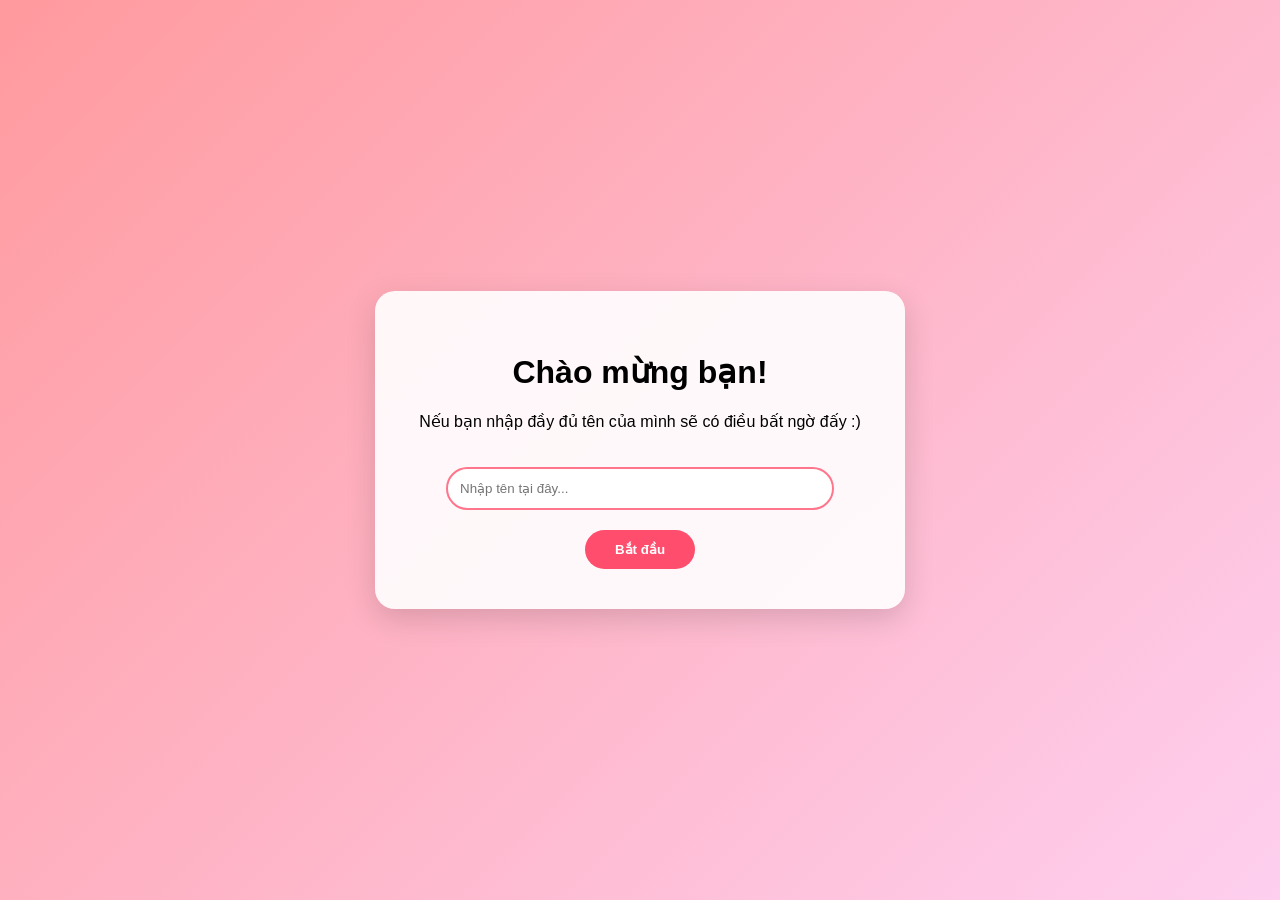
<file: index.html>
<!DOCTYPE html>
<html lang="vi">
<head>
    <meta charset="UTF-8">
    <meta name="viewport" content="width=device-width, initial-scale=1.0">
    <title>Chúc mừng ngày 8/3</title>
    <link rel="stylesheet" href="style.css">
</head>
<body>
    <div id="card-left" class="card-flap"></div>
    <div id="card-right" class="card-flap"></div>

    <div id="flower-portal" class="flower-container hidden">
        <div class="flower-bloom">
            <div class="petal p1"></div>
            <div class="petal p2"></div>
            <div class="petal p3"></div>
            <div class="petal p4"></div>
            <div class="petal p5"></div>
            <div class="pollen"></div>
        </div>
    </div>

    <div id="input-container" class="box-container">
        <h1>Chào mừng bạn!</h1>
        <p>Nếu bạn nhập đầy đủ tên của mình sẽ có điều bất ngờ đấy :)</p>
        <input type="text" id="nameInput" placeholder="Nhập tên tại đây..." autocomplete="off">
        <br>
        <button id="btnSubmit">Bắt đầu</button>
    </div>

    <div id="message-container" class="box-container hidden">
        <h1 id="displayName"></h1>
        <p id="greetingText"></p>
        <button id="btnContinue" style="margin-top: 20px;">Tiếp tục</button>
    </div>

    <div id="fireworks-overlay" class="hidden">
        <canvas id="fireworksCanvas"></canvas>
    </div>

    <div id="final-screen" class="box-container hidden final-box">
        <h1 class="glow-text">Chúc mừng ngày 8/3!</h1>
        <p style="color: white; font-size: 1.2rem;">Chúc bạn một ngày tràn đầy niềm vui và hạnh phúc ❤️</p>
        <button onclick="location.reload()">Kết Thúc</button>
    </div>

    <div id="leaf-container"></div>

    <audio id="bgMusic" loop>
        <source src="nhacnen/WhoveDMfegk.mp3" type="audio/mpeg">
    </audio>

    <script src="script.js"></script>
</body>
</html>
</file>
<file: style.css>
/* --- 1. ĐỊNH DẠNG CHUNG --- */
body {
    margin: 0; padding: 0;
    display: flex; justify-content: center; align-items: center;
    height: 100vh;
    background: linear-gradient(135deg, #ff9a9e 0%, #fecfef 100%);
    font-family: 'Segoe UI', sans-serif;
    overflow: hidden;
}

.box-container {
    text-align: center;
    background: rgba(255, 255, 255, 0.9);
    padding: 40px; border-radius: 20px;
    box-shadow: 0 10px 30px rgba(0,0,0,0.15);
    max-width: 450px; width: 90%;
    z-index: 10;
    transition: all 0.5s ease;
}
canvas {
    filter: blur(0.4px) contrast(1.2); /* Làm các tia lửa trông mềm mại và rực rỡ hơn */
}
.hidden { display: none !important; }
.fade-out { opacity: 0; pointer-events: none; transition: 0.8s; }

/* --- 2. CÁNH THIỆP --- */
.card-flap {
    position: fixed; top: 0; width: 50%; height: 100vh;
    background-color: #ff4d6d; z-index: 1000;
    transition: transform 1s cubic-bezier(0.77, 0, 0.175, 1);
    display: flex; align-items: center; justify-content: center;
}
#card-left { left: 0; transform: translateX(-100%); border-right: 2px solid #ff758c; }
#card-right { right: 0; transform: translateX(100%); border-left: 2px solid #ff758c; }
.card-flap.close { transform: translateX(0) !important; }

#card-left::after, #card-right::after {
    color: gold; font-size: 4rem; font-weight: bold; position: absolute;
}
#card-left::after { content: "Chúc Mừng"; right: 30%; }
#card-right::after { content: "Ngày 8/3"; left: 30%; }

/* --- 3. HOA NỞ --- */
.flower-container {
    position: fixed; top: 50%; left: 50%;
    transform: translate(-50%, -50%) scale(0.1);
    z-index: 2000; opacity: 0;
}
.flower-container.show-bloom { opacity: 1; animation: topDownBloom 2s forwards; }
.flower-bloom { position: relative; width: 150px; height: 150px; }
.petal {
    position: absolute; background-color: #FFC0CB; border-radius: 50%;
    width: 30px; height: 30px; top: 60px; left: 60px; transition: 1s ease;
}
.pollen {
    position: absolute; top: 50%; left: 50%; transform: translate(-50%, -50%);
    width: 25px; height: 25px; background-color: gold; border-radius: 50%; box-shadow: 0 0 15px gold;
}
.flower-bloom.opened .petal { width: 80px; height: 80px; top: 35px; left: 35px; }
.flower-bloom.opened .p1 { transform: rotate(0deg) translateY(-45px); }
.flower-bloom.opened .p2 { transform: rotate(72deg) translateY(-45px); }
.flower-bloom.opened .p3 { transform: rotate(144deg) translateY(-45px); }
.flower-bloom.opened .p4 { transform: rotate(216deg) translateY(-45px); }
.flower-bloom.opened .p5 { transform: rotate(288deg) translateY(-45px); }
@keyframes topDownBloom { to { transform: translate(-50%, -50%) scale(1.2); } }

/* --- 4. PHÁO HOA & MÀN HÌNH CUỐI --- */
#fireworks-overlay {
    position: fixed; top: 0; left: 0; width: 100%; height: 100%;
    background: #000; z-index: 5000;
}
.final-box { z-index: 6000; background: transparent; box-shadow: none; }
.glow-text {
    color: #fff; font-size: 3rem; text-align: center;
    text-shadow: 0 0 10px #ff4d6d, 0 0 30px #ff4d6d;
    animation: glow 1.5s infinite alternate;
}
@keyframes glow { to { transform: scale(1.1); text-shadow: 0 0 20px #ff758c, 0 0 40px #ff758c; } }

/* --- 5. INPUT & BUTTON --- */
input[type="text"] {
    padding: 12px; width: 80%; border: 2px solid #ff758c; border-radius: 25px; margin: 20px 0; outline: none;
}
button {
    padding: 12px 30px; background: #ff4d6d; color: white; border: none; border-radius: 25px; cursor: pointer; font-weight: bold;
}

.leaf { position: absolute; top: -20px; animation: fall linear forwards; z-index: 1; }
@keyframes fall { to { transform: translateY(110vh) rotate(360deg); } }
#leaf-container {
    position: fixed;
    top: 0; left: 0; width: 100%; height: 100%;
    pointer-events: none;
    z-index: 5; /* Nằm dưới thiệp và các box nội dung */
    transition: opacity 0.5s ease;
}
/* Hiệu ứng hiện hình mượt mà cho màn hình cuối */
.fade-in-final {
    animation: fadeInEffect 1.5s ease-out forwards;
}

@keyframes fadeInEffect {
    from { 
        opacity: 0; 
        transform: scale(0.9) translateY(20px); 
    }
    to { 
        opacity: 1; 
        transform: scale(1) translateY(0); 
    }
}
</file>
